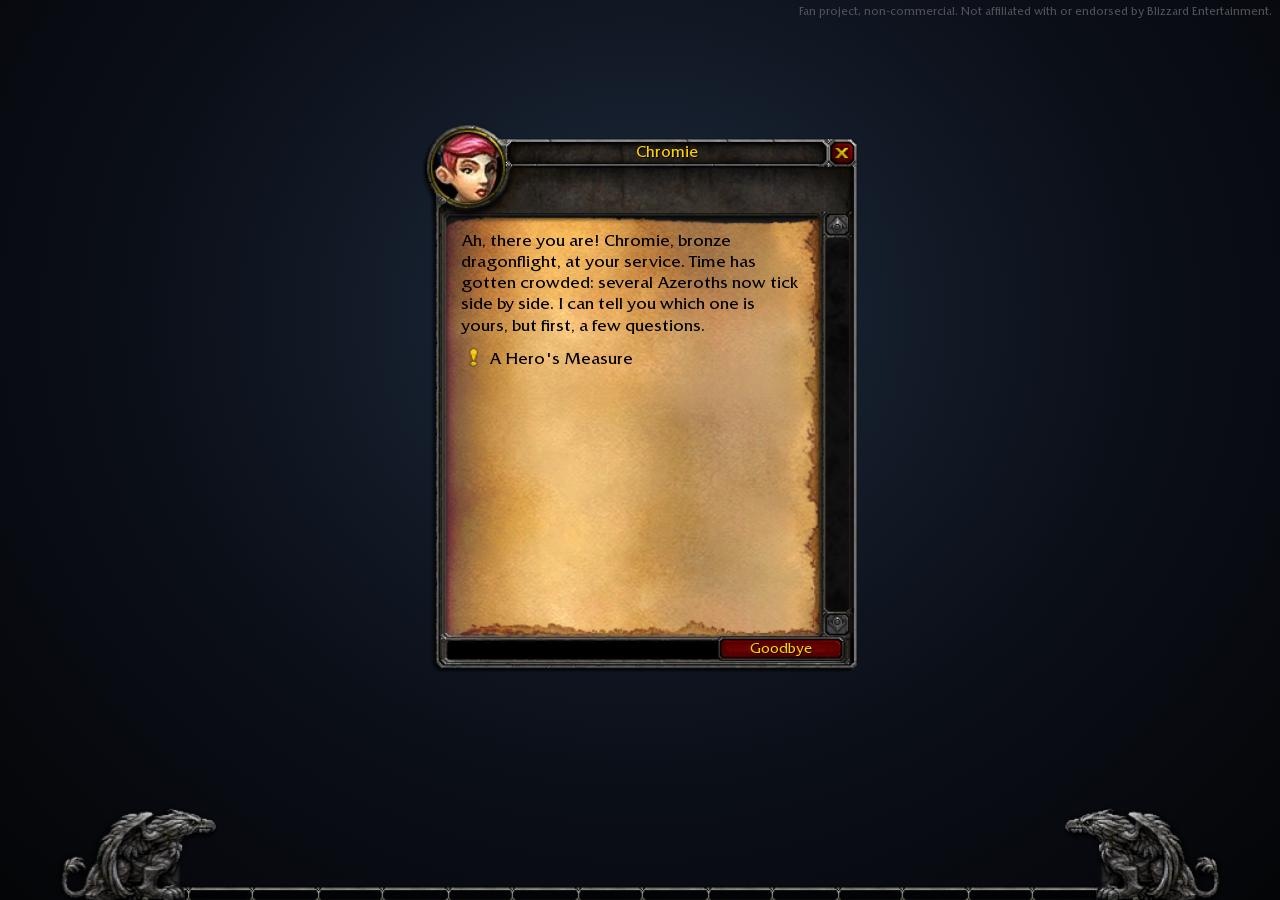
<file: quiz.html>
<!doctype html>
<html lang="en">
  <head>
    <meta charset="utf-8" />
    <meta name="viewport" content="width=device-width, initial-scale=1" />
    <title>Which WoW should I play?</title>
    <link rel="preconnect" href="https://fonts.googleapis.com" />
    <link rel="preconnect" href="https://fonts.gstatic.com" crossorigin />
    <link href="https://fonts.googleapis.com/css2?family=Almendra&family=Marcellus&display=swap" rel="stylesheet" />
    <link rel="stylesheet" href="style.css?v=11" />
  </head>
  <body>
    <main id="app"></main>
    <footer>Fan project, non-commercial. Not affiliated with or endorsed by Blizzard Entertainment.</footer>
    <script src="data.js?v=7"></script>
    <script src="app.js?v=17"></script>
  </body>
</html>
</file>
<file: style.css>
/* Tout est mis en page en pixels du jeu, dans le cadre de quête d'origine
   (351 × 440), puis agrandi d'un bloc par --s (calculé dans app.js, plafonné
   pour que les textures restent nettes). Filtrage bilinéaire, comme le jeu.
   Textures : assets/ui (client du jeu), assets/icons (Wowhead). */

/* Polices du jeu si elles sont déposées dans assets/fonts, sinon approchantes. */
@font-face {
  font-family: "FrizQT";
  src: url("assets/fonts/FRIZQT__.TTF"), local("Friz Quadrata TT"), local("FrizQuadrataTT");
}
@font-face {
  font-family: "Morpheus";
  src: url("assets/fonts/MORPHEUS.TTF"), local("Morpheus");
}

:root {
  /* curseur du jeu (la flèche gantée), partout comme dans l'interface */
  --cursor: url("assets/ui/Point.PNG") 1 1, auto;
  --s: 1;
  --friz: "FrizQT", "Marcellus", Georgia, serif;
  --morpheus: "Morpheus", "Almendra", Georgia, serif;
  --gold: #ffd100;
}

* {
  box-sizing: border-box;
}

html,
body {
  margin: 0;
  cursor: var(--cursor);
  height: 100%;
}

body {
  display: flex;
  flex-direction: column;
  align-items: center;
  justify-content: center;
  overflow-x: hidden;
  background: radial-gradient(ellipse at 50% 35%, #1d2a3c 0%, #0b0f18 55%, #040507 100%);
  font-family: var(--friz);
}

footer {
  position: fixed;
  top: 4px;
  right: 8px;
  color: #50505a;
  font: 11px var(--friz);
}

button {
  font: inherit;
  color: inherit;
  padding: 0;
  background: none;
  border: none;
  cursor: var(--cursor);
}

img {
  display: block;
}

/* ---------- Scène et cadre ---------- */

.stage {
  position: relative;
  width: 351px;
  height: 440px;
  zoom: var(--s);
}

.qf {
  position: relative;
  width: 351px;
  height: 440px;
}

.portrait {
  /* trou du portrait mesuré sur le cadre : x 10–64, y 9–62 */
  position: absolute;
  left: 9px;
  top: 8px;
  width: 56px;
  height: 56px;
  border-radius: 50%;
}

.art {
  position: absolute;
  inset: 0;
  background: url("assets/built/questframe.png") no-repeat;
  pointer-events: none;
}

.qf-title {
  /* intérieur de la barre de titre : x 69–324, y 15–32 */
  position: absolute;
  left: 69px;
  top: 15px;
  width: 256px;
  height: 18px;
  display: grid;
  place-items: center;
  color: var(--gold);
  font-size: 12px;
  text-shadow: 1px 1px 0 #000; /* ombre du jeu : (1, -1) avec y vers le haut, donc vers le bas ici */
}

.scroll {
  /* s'arrête au-dessus du bord déchiré du parchemin (y ≈ 398) */
  position: absolute;
  left: 22px;
  top: 80px;
  width: 296px;
  height: 318px;
  overflow-y: auto;
  scrollbar-width: none;
}

.scroll::-webkit-scrollbar {
  display: none;
}

.content {
  padding: 6px 12px 12px 10px;
  color: #000;
  font-size: 13px;
  line-height: 1.3;
}

.content h2 {
  margin: 0 0 8px;
  font: 18px var(--morpheus);
  color: #000;
}

.content h3 {
  margin: 14px 0 4px;
  font: 17px var(--morpheus);
  color: #000;
}

.content p {
  margin: 0 0 8px;
}

.ask {
  font-size: 14px;
}

.hint {
  color: #3a2408;
}

/* Barre de défilement du jeu dans la colonne de droite du cadre :
   intérieur x 324–342 (entre les filets x 323 et 343), case du haut
   y 73–89, case du bas y 393–409 (sous le filet y 391–392). */
.sb {
  /* Les textures font 32 × 32, partie visible 19 × 17 en (6, 7) : exactement
     la taille des cases, on les y pose à taille réelle (x 318 + 6 = 324).
     Avant : x 319, les boutons et le curseur mordaient d'un pixel sur le
     filet droit. Même colonne dans le journal (questlog-dual). */
  position: absolute;
  left: 318px;
  top: 66px;
  width: 32px;
  height: 344px;
}

.sb-btn {
  position: absolute;
  left: 0;
  width: 32px;
  height: 32px;
  background: var(--up);
}

.sb-btn.up {
  top: 0;
  --up: url("assets/ui/UI-ScrollBar-ScrollUpButton-Up.PNG");
  --down: url("assets/ui/UI-ScrollBar-ScrollUpButton-Down.PNG");
  --off: url("assets/ui/UI-ScrollBar-ScrollUpButton-Disabled.PNG");
  --hl: url("assets/ui/UI-ScrollBar-ScrollUpButton-Highlight.PNG");
}

.sb-btn.down {
  /* 66 + 320 + 7 = 393, haut de la case du bas (avant : 318, 2 px trop haut,
     sur le filet qui la sépare de la glissière) */
  top: 320px;
  --up: url("assets/ui/UI-ScrollBar-ScrollDownButton-Up.PNG");
  --down: url("assets/ui/UI-ScrollBar-ScrollDownButton-Down.PNG");
  --off: url("assets/ui/UI-ScrollBar-ScrollDownButton-Disabled.PNG");
  --hl: url("assets/ui/UI-ScrollBar-ScrollDownButton-Highlight.PNG");
}

.sb-btn::after {
  content: "";
  position: absolute;
  inset: 0;
  background: var(--hl);
  mix-blend-mode: plus-lighter; /* ADD, comme le jeu */
  opacity: 0;
}

.sb-btn:hover:not(:disabled)::after {
  opacity: 1;
}

.sb-btn:active:not(:disabled) {
  background-image: var(--down);
}

.sb-btn:disabled {
  background-image: var(--off);
}

.sb-track {
  position: absolute;
  inset: 0;
  pointer-events: none;
}

.sb-thumb {
  position: absolute;
  left: 0;
  width: 32px;
  height: 32px;
  background: url("assets/ui/UI-ScrollBar-Knob.PNG");
}

/* Bouton de fermeture du jeu, dans la case noire en haut à droite
   (x 328–346, y 15–32 : 19 × 18, la taille exacte de la partie visible de
   UI-Panel-MinimizeButton, x 6–24, y 7–24). Avant : top 7, un pixel trop
   haut, sur le filet du haut de la case. */
.close {
  position: absolute;
  left: 322px;
  top: 8px;
  width: 32px;
  height: 32px;
  background: url("assets/ui/UI-Panel-MinimizeButton-Up.PNG");
}

.close::after {
  content: "";
  position: absolute;
  inset: 0;
  background: url("assets/ui/UI-Panel-MinimizeButton-Highlight.PNG");
  mix-blend-mode: screen;
  mix-blend-mode: plus-lighter; /* ADD, comme le jeu */
  opacity: 0;
}

.close:hover::after,
.close:focus-visible::after {
  opacity: 1;
}

.close:focus-visible {
  outline: none;
}

.close:active {
  background-image: url("assets/ui/UI-Panel-MinimizeButton-Down.PNG");
}

/* Barre des boutons au bas du cadre (intérieur x 21–338) : deux boutons au
   plus, un à chaque bout, comme la fenêtre de quête du jeu. Les séparateurs
   des trois emplacements d'origine sont effacés de built/questframe.png. */
.slot {
  position: absolute;
  /* centrés sur la bande sombre du bas (y 414–428), collés à ses bords
     (x 21–338 ; le bouton visible fait x 1–78 de built/btn-up.png, liseré
     sombre compris) : bouton de gauche à x 21, celui de droite finit à
     x 338. Avant : slot-0 à 19, son liseré sur le cadre, 1 px plus à
     gauche que le bouton de droite n'est à droite. */
  top: 410px;
  height: 21px;
  display: flex;
}

.slot-0 { left: 20px; width: 104px; }
.slot-1 { left: 131px; width: 108px; }
.slot-2 { left: 236px; width: 104px; }

/* ---------- Bouton rouge du jeu ---------- */

.wbtn {
  position: relative;
  width: 100%;
  height: 21px;
  border-style: solid;
  border-width: 0 12px;
  border-image: url("assets/built/btn-up.png") 0 12 fill / 0 12px stretch;
  color: var(--gold);
  font-size: 11px;
  text-shadow: 1px 1px 0 #000;
  white-space: nowrap;
}

.wbtn::after {
  content: "";
  position: absolute;
  inset: 0 -12px;
  border-style: solid;
  border-width: 0 12px;
  border-image: url("assets/built/btn-highlight.png") 0 12 fill / 0 12px stretch;
  mix-blend-mode: screen;
  mix-blend-mode: plus-lighter; /* ADD, comme le jeu */
  opacity: 0;
}

.wbtn:hover:not(:disabled)::after {
  opacity: 1;
}

.wbtn:active:not(:disabled) {
  border-image-source: url("assets/built/btn-down.png");
  padding-top: 2px;
  padding-left: 2px;
}

.wbtn:disabled {
  border-image-source: url("assets/built/btn-disabled.png");
  color: #7f7f7f;
  cursor: var(--cursor);
}

/* ---------- Dialogue de PNJ ---------- */

.gossip {
  display: flex;
  flex-direction: column;
  gap: 3px;
  margin-top: 6px;
}

.gossip-opt {
  position: relative;
  display: flex;
  align-items: flex-start;
  gap: 5px;
  padding: 2px 4px 2px 2px;
  text-align: left;
  color: #000;
  font-size: 13px;
  line-height: 16px;
}

.gossip-opt img {
  width: 16px;
  height: 16px;
  flex: none;
}

.gossip-opt::before {
  content: "";
  position: absolute;
  inset: 0;
  background: url("assets/ui/UI-QuestTitleHighlight.PNG") 0 0 / 100% 100%;
  mix-blend-mode: screen;
  mix-blend-mode: plus-lighter; /* ADD, comme le jeu */
  opacity: 0;
}

.gossip-opt:hover::before,
.gossip-opt:focus-visible::before,
.gossip-opt.selected::before {
  opacity: 1;
}

.gossip-opt:focus-visible {
  outline: none;
}

/* ---------- Objets de récompense ---------- */
/* D'après QuestItemTemplate (147 px de large, icône 39), resserré à 134 px
   pour tenir deux colonnes sur le parchemin : icône 36, cadre du nom posé
   10 px sous le bord droit de l'icône, texte 15 px plus loin. */

.item {
  position: relative;
  display: block;
  width: 134px;
  height: 36px;
  margin: 6px 0 8px;
  text-align: left;
}

.item::before {
  /* cadre du nom : partie visible 106 × 42, centrée sur l'icône */
  content: "";
  position: absolute;
  left: 26px;
  top: -14px;
  width: 118px;
  height: 64px;
  background: url("assets/ui/UI-QuestItemNameFrame.PNG") 0 0 / 100% 100%;
}

.item-slot {
  position: relative;
  display: block;
  width: 36px;
  height: 36px;
}

.item-icon {
  width: 36px;
  height: 36px;
}

/* Cadre d'emplacement du jeu autour de l'icône (comme les boutons d'action). */
.item-slot::after {
  content: "";
  position: absolute;
  left: -14px;
  top: -13px;
  width: 64px;
  height: 64px;
  background: url("assets/ui/UI-Quickslot2.PNG");
  pointer-events: none;
}

.item-name {
  position: absolute;
  left: 41px;
  top: 0;
  width: 86px;
  height: 36px;
  display: flex;
  align-items: center;
  color: #fff;
  font-size: 11px;
  line-height: 12px;
  text-shadow: 1px 1px 0 #000;
}

.q-rare .item-name { color: #3d9cff; }
.q-legendary .item-name { color: #ff8000; }

/* Surbrillance du choix : les deux cases d'UI-QuestItemHighlight, recalées
   sur l'icône et sur le cadre du nom (assets/built/itemhl.png). */
button.item::after {
  content: "";
  position: absolute;
  left: -8px;
  top: -8px;
  width: 150px;
  height: 56px;
  background: url("assets/built/itemhl.png");
  mix-blend-mode: screen;
  mix-blend-mode: plus-lighter; /* ADD, comme le jeu */
  opacity: 0;
  pointer-events: none;
}

button.item:hover::after {
  opacity: 0.5;
}

button.item[aria-pressed="true"]::after {
  opacity: 1;
}

button.item:focus-visible {
  outline: none;
}

button.item:focus-visible::after {
  opacity: 0.5;
}

.item-grid {
  display: grid;
  grid-template-columns: 134px 134px;
  gap: 8px 6px;
  padding: 3px 0;
}

.item-grid .item {
  margin: 0;
}

.counter {
  margin-top: 6px !important;
  color: #3a2408;
}

/* ---------- Curseur des options du jeu ---------- */

.wslider {
  margin-top: 18px;
}

.wslider-track {
  position: relative;
  height: 17px;
  margin: 0 6px;
  border-style: solid;
  border-width: 6px;
  border-image: url("assets/built/slider9.png") 8 fill / 6px stretch;
  background: url("assets/ui/UI-SliderBar-Background.PNG");
  background-clip: padding-box;
}

.wslider input {
  -webkit-appearance: none;
  appearance: none;
  position: absolute;
  left: -16px;
  right: -16px;
  top: -13px; /* partie visible du curseur centrée sur la piste */
  height: 32px;
  margin: 0;
  background: transparent;
  cursor: var(--cursor);
}

.wslider input::-webkit-slider-thumb {
  -webkit-appearance: none;
  width: 32px;
  height: 32px;
  border: none;
  background: url("assets/ui/UI-SliderBar-Button-Horizontal.PNG");
}

.wslider input::-moz-range-thumb {
  width: 32px;
  height: 32px;
  border: none;
  border-radius: 0;
  background: url("assets/ui/UI-SliderBar-Button-Horizontal.PNG");
}

.wslider input:focus-visible {
  outline: none;
}

.wslider-labels {
  display: flex;
  justify-content: space-between;
  margin: 3px 8px 0;
  font-size: 11px;
  color: #3a2408;
}

.slider-caption {
  min-height: 3.2em;
  margin-top: 16px !important;
  text-align: center;
  font-size: 14px;
}

/* ---------- Barre d'action et cadran ---------- */

.schedule {
  display: flex;
  flex-direction: column;
  align-items: center;
  gap: 12px;
  margin-top: 6px;
}

.actionbar {
  display: flex;
  gap: 4px;
  padding: 2px 0;
}

/* Bouton d'action du jeu : 36 × 36, cadre UI-Quickslot2 (64 × 64) centré
   avec 1 px de décalage vers le bas, surbrillances en mode additif. */
.abtn {
  position: relative;
  width: 36px;
  height: 36px;
}

.abtn::after {
  content: "";
  position: absolute;
  left: -14px;
  top: -13px;
  width: 64px;
  height: 64px;
  background: url("assets/ui/UI-Quickslot2.PNG");
  pointer-events: none;
}

.abtn-icon {
  width: 36px;
  height: 36px;
  filter: grayscale(1) brightness(0.45);
}

.abtn.checked .abtn-icon {
  filter: none;
}

.abtn::before {
  content: "";
  position: absolute;
  inset: 0;
  z-index: 1;
  background: url("assets/ui/ButtonHilight-Square.PNG") 0 0 / 100% 100%;
  mix-blend-mode: screen;
  mix-blend-mode: plus-lighter;
  opacity: 0;
  pointer-events: none;
}

.abtn:hover::before,
.abtn:focus-visible::before {
  opacity: 1;
}

.abtn.checked::before {
  background-image: url("assets/ui/CheckButtonHilight.PNG");
  opacity: 1;
}

.abtn:focus-visible {
  outline: none;
}

.hotkey {
  position: absolute;
  top: 2px;
  right: 2px;
  z-index: 2;
  color: #bfbfbf;
  font: 10px/10px Arial, sans-serif;
  text-shadow: 1px -1px 0 #000, -1px 1px 0 #000;
}

.macro {
  position: absolute;
  left: 0;
  right: 0;
  bottom: 2px;
  z-index: 2;
  text-align: center;
  color: #fff;
  font-size: 10px;
  line-height: 11px;
  text-shadow: 1px -1px 0 #000, -1px 1px 0 #000;
}

/* Cadran : anneau de la minicarte Classic (144 px, réduit à 128), fond sombre,
   balayage façon temps de recharge, curseur qui court sur l'anneau. */
@property --deg {
  syntax: "<angle>";
  inherits: true;
  initial-value: 0deg;
}

.dial {
  --deg: 30deg;
  position: relative;
  transition: --deg 0.45s cubic-bezier(0.2, 0.8, 0.2, 1);
  width: 128px;
  height: 128px;
  touch-action: none;
  user-select: none;
  cursor: var(--cursor);
  outline: none;
}

.dial-face,
.dial-sweep {
  position: absolute;
  left: 9px;
  top: 9px;
  width: 110px;
  height: 110px;
  border-radius: 50%;
}

.dial-face {
  background: radial-gradient(circle, #6a5431 0%, #3a2d17 60%, #1a130a 100%);
}

/* L'icône de la montre, à sa taille d'origine pour rester nette. */
.dial-icon {
  position: absolute;
  left: 36px;
  top: 36px;
  width: 56px;
  height: 56px;
  border-radius: 50%;
  opacity: 0.55;
}

/* La partie choisie reste éclairée, le reste s'assombrit. */
.dial-sweep {
  background: conic-gradient(rgb(255 209 0 / 0.22) 0 var(--deg), rgb(0 0 0 / 0.55) var(--deg) 360deg);
}

.dial-ring {
  position: absolute;
  inset: 0;
  width: 128px;
  height: 128px;
}

.dial:focus-visible .dial-ring {
  filter: brightness(1.4);
}

.dial-value {
  position: absolute;
  inset: 0;
  display: grid;
  place-items: center;
  color: #ffea8a;
  font-size: 22px;
  text-shadow: 0 0 2px #000, 1px 1px 0 #000, -1px -1px 0 #000, 1px -1px 0 #000, -1px 1px 0 #000;
}

.dial.dragging {
  transition-duration: 0.12s;
}

/* 24 graduations, plus marquées toutes les 6 heures, sur l'anneau intérieur. */
.dial-ticks {
  position: absolute;
  left: 9px;
  top: 9px;
  width: 110px;
  height: 110px;
  border-radius: 50%;
  background:
    repeating-conic-gradient(from -1deg, rgb(255 225 140 / 0.9) 0 2deg, transparent 2deg 90deg),
    repeating-conic-gradient(from -0.5deg, rgb(255 225 140 / 0.45) 0 1deg, transparent 1deg 15deg);
  -webkit-mask: radial-gradient(circle, transparent 47px, #000 48px, #000 54px, transparent 55px);
  mask: radial-gradient(circle, transparent 47px, #000 48px, #000 54px, transparent 55px);
  pointer-events: none;
}

/* L'aiguille tourne avec --deg ; le curseur du jeu est à son bout, sur
   l'anneau (rayon 58). Partie visible du curseur : 12 × 19, centrée en 15 × 15.5. */
.dial-hand {
  position: absolute;
  inset: 0;
  transform: rotate(var(--deg));
  pointer-events: none;
}

.dial-knob {
  position: absolute;
  left: 49px;
  top: -9.5px;
  width: 32px;
  height: 32px;
  animation: knob-glow 2.4s ease-in-out infinite;
}

@keyframes knob-glow {
  50% {
    filter: brightness(1.35) drop-shadow(0 0 3px rgb(255 209 0 / 0.9));
  }
}

.dial-ring {
  transition: filter 0.2s;
}

.dial.dragging .dial-ring,
.dial:hover .dial-ring {
  filter: brightness(1.25) drop-shadow(0 0 4px rgb(255 209 0 / 0.7));
}

.dial-value {
  display: flex;
  justify-content: center;
  align-items: center;
  font-variant-numeric: tabular-nums;
}

.dial-value .hh,
.dial-value .mm {
  width: 2ch;
}

.dial-value .hh {
  text-align: right;
}

.schedule-summary {
  text-align: center;
}

/* ---------- Puces, info-bulle, réputation ---------- */

.bullets {
  margin: 0 0 8px;
  padding: 0;
  list-style: none;
}

.bullets li {
  position: relative;
  padding-left: 16px;
  margin-bottom: 3px;
}

.bullets li::before {
  content: "";
  position: absolute;
  left: -1px;
  top: 0;
  width: 16px;
  height: 16px;
  background: url("assets/ui/UI-Quest-BulletPoint.PNG");
}

.tooltip {
  /* GameTooltip : bord de 16 px, fond inséré de 5 px, texte à 10 px du bord */
  position: relative;
  z-index: 0;
  margin: 8px 0 6px;
  padding: 10px;
  color: #fff;
  font-size: 12px;
  line-height: 14px;
}

.tooltip::before {
  content: "";
  position: absolute;
  inset: 5px;
  z-index: -1;
  background: rgb(13 13 28 / 0.91);
}

.tooltip::after {
  content: "";
  position: absolute;
  inset: 0;
  border: 16px solid transparent;
  border-image: url("assets/built/tooltip9.png") 16 / 16px stretch;
  pointer-events: none;
}

.t-name {
  font-size: 14px;
  line-height: 16px;
  color: #ff8000;
}

.t-row {
  display: flex;
  justify-content: space-between;
  gap: 8px;
}

.t-green { color: #1eff00; }
.t-red { color: #ff2020; }
.t-flavor { color: var(--gold); margin-top: 2px; }

.rep-list {
  display: flex;
  flex-direction: column;
  gap: 3px;
}

.rep-row {
  display: grid;
  grid-template-columns: 1fr 140px;
  align-items: center;
  gap: 6px;
  font-size: 11px;
  line-height: 13px;
}

/* Barre de réputation : cadre du jeu en trois morceaux (assets/built/repbar.png,
   21 px de haut), remplissage de 13 px vu à travers son creux. */
.rep-bar {
  position: relative;
  height: 21px;
}

.rep-bar::before {
  content: "";
  position: absolute;
  left: 6px;
  right: 6px;
  top: 4px;
  height: 13px;
  background: rgb(0 0 0 / 0.3);
}

.rep-bar::after {
  content: "";
  position: absolute;
  inset: 0;
  z-index: 1;
  border-style: solid;
  border-width: 0 12px;
  border-image: url("assets/built/repbar.png") 0 12 fill / 0 12px stretch;
  pointer-events: none;
}

.rep-fill {
  position: absolute;
  left: 6px;
  top: 4px;
  width: calc((100% - 12px) * var(--p) / 100);
  height: 13px;
  background-image: url("assets/ui/UI-StatusBar.PNG");
  background-size: 100% 100%;
  /* overlay : la couleur de la réputation garde son éclat, la texture du
     jeu n'apporte que son relief (en multiply, tout virait au noir) */
  background-blend-mode: overlay;
}

.rep-bar span {
  position: absolute;
  inset: 0;
  z-index: 2;
  display: grid;
  place-items: center;
  color: #fff;
  font-size: 10px;
  text-shadow: 1px 1px 0 #000;
}

/* ---------- Barre principale, XP et griffons ---------- */
/* Tout en bas de l'écran, comme en jeu. Bouts repris de mainbar.png, milieu
   répété (bar-tile.png : deux bulles d'XP sur la section sans cases de
   UI-MainMenuBar-Dwarf). Le remplissage passe sous la bande, par ses jours. */

.bottom {
  position: fixed;
  left: 0;
  right: 0;
  bottom: 0;
  display: flex;
  justify-content: center;
  pointer-events: none;
}

.mainbar {
  position: relative;
  pointer-events: auto;
  height: 55px;
  zoom: var(--s);
}

/* Seule la bande d'XP (12 px) est gardée, posée au ras du bas de l'écran ;
   les griffons restent à leur place, pieds en bas. */
.bar-art {
  position: absolute;
  left: 0;
  right: 0;
  bottom: 0;
  height: 12px;
  z-index: 1;
  background:
    url("assets/built/strip-left.png") left top no-repeat,
    url("assets/built/strip-right.png") right top no-repeat,
    url("assets/built/bar-strip.png") 6px 0 repeat-x;
}

.xp {
  position: absolute;
  left: 6px;
  right: 6px;
  /* creux des bulles : lignes 5 à 10 de la bande (bar-strip, 12 px ; alpha
     nul de 5 à 10, filet du bas en 11). Avant : 5 px de haut (lignes 6 à 10),
     la ligne 5 laissait voir le monde entre le filet et le remplissage. */
  bottom: 1px;
  height: 6px;
  background: rgb(0 0 0 / 0.7);
}

.xp-fill {
  height: 100%;
  background: url("assets/built/xpfill.png") 0 0 / 100% 100%;
  transition: width 0.4s;
}

.xp-label {
  /* centré sur le creux (lignes 5 à 10, centre 8), un pixel au-dessus comme
     le texte de la barre du jeu (OverlayFrame.Text : CENTER, y = 1) : milieu
     des capitales à 6,6. Avant : 5,6, à cheval sur le filet du haut. */
  position: absolute;
  left: 0;
  right: 0;
  bottom: -2px;
  z-index: 2;
  text-align: center;
  color: #fff;
  font-size: 10px;
  line-height: 14px;
  text-shadow: 1px 1px 0 #000;
  opacity: 0;
  transition: opacity 0.15s;
}

/* Comme en jeu, le texte de l'XP n'apparaît qu'au survol. */
.mainbar:hover .xp-label {
  opacity: 1;
}

/* Griffon 128 × 128 centré à 32 px de chaque bout, pieds au ras du bas. */
.gryphon {
  display: none;
  pointer-events: none;
  position: absolute;
  bottom: 0;
  width: 128px;
  height: 128px;
  z-index: 3;
}

.with-gryphons .gryphon {
  display: block;
}

.gryphon.left {
  left: -96px;
}

.gryphon.right {
  right: -96px;
  transform: scaleX(-1);
}

/* Info-bulle posée par-dessus le cadre, au survol de l'objet. */
.tooltip.floating {
  position: absolute;
  z-index: 20;
  width: 250px;
  margin: 0;
  pointer-events: none;
}

/* Texte de quête révélé lettre à lettre (voir typewrite dans app.js). */
.content .tw {
  opacity: 0;
  transition: opacity 0.35s linear;
}

.content.typed .tw {
  opacity: 1;
}

.content.typed-now .tw {
  transition: none;
  opacity: 1;
}

/* options : cachées pendant l'écriture, puis toutes visibles d'un coup */
.content .tw-later {
  opacity: 0;
  visibility: hidden;
  transition: opacity 0.3s ease-out var(--tw-after, 0s), visibility 0s linear var(--tw-after, 0s);
}

.content.typed .tw-later {
  opacity: 1;
  visibility: visible;
}

.content.typed-now .tw-later {
  transition: none;
  opacity: 1;
  visibility: visible;
}

@media (prefers-reduced-motion: reduce) {
  .content .tw,
  .content .tw-later {
    transition: none;
    opacity: 1;
    visibility: visible;
  }
}

/* ---------- Journal de quêtes ----------
   Cadre double de Wrath/MoP Classic (UI-QuestLogDualPane, 682 × 440),
   géométrie mesurée sur la texture : liste x 20–319 / y 74–409, colonne de
   défilement x 324–342 et x 654–672, parchemin x 348–650 / y 77–408,
   emplacements de boutons y 413–429. */

.stage.log,
.stage.log .qf {
  width: 682px;
}

.stage.log .art {
  background-image: url("assets/built/questlog-dual.png");
}

.log-title {
  width: 586px;
}

.log-close {
  left: 652px;
}

.log-count {
  position: absolute;
  right: 26px;
  top: 46px;
  color: #fff;
  font-size: 11px;
  text-shadow: 1px 1px 0 #000;
}

.log-count span {
  color: var(--gold);
}

.log-list-scroll {
  left: 20px;
  top: 76px;
  width: 300px;
  height: 332px;
}

.log-detail-scroll {
  left: 352px;
  top: 82px;
  width: 296px;
  height: 322px;
}

.log-sb-detail {
  /* colonne x 654–672 (filets x 653 et 673) : 654 − 6 */
  left: 648px;
}

.log-slot-0 { left: 21px; width: 102px; }
.log-slot-1 { left: 131px; width: 89px; }
.log-slot-2 { left: 227px; width: 91px; }
.log-slot-3 { left: 597px; width: 73px; }

.log-list {
  display: flex;
  flex-direction: column;
  padding: 4px 6px 4px 2px;
}

/* Ligne de la liste (QuestLogTitleButton) : 16 px, texte à 20 px du bord,
   étiquette « (Complete) » calée à droite, même couleur. */
.log-row {
  position: relative;
  display: flex;
  align-items: center;
  height: 16px;
  padding: 0 4px 0 20px;
  font-size: 12px;
  text-align: left;
  color: var(--c);
  text-shadow: 1px 1px 0 #000;
  white-space: nowrap;
}

.log-row-title {
  flex: 1;
  overflow: hidden;
  text-overflow: ellipsis;
}

.log-row-tag {
  margin-left: 6px;
}

/* surbrillance : UI-QuestLogTitleHighlight teinte de la couleur de la ligne (ADD) */
.log-row::before {
  content: "";
  position: absolute;
  inset: 0 0 0 2px;
  background: var(--c);
  mask: url("assets/built/qlog-highlight.png") 0 0 / 100% 100%;
  opacity: 0;
}

.log-row:hover::before,
.log-row.selected::before {
  opacity: 1;
}

.log-row:hover,
.log-row.selected {
  color: #fff;
}

.log-header {
  --c: #b3b3b3;
  padding-left: 20px;
}

.log-toggle {
  position: absolute;
  left: 2px;
  top: 0;
  width: 16px;
  height: 16px;
  background: url("assets/ui/qlog/UI-MinusButton-Up.PNG");
}

.log-toggle.plus {
  background-image: url("assets/ui/qlog/UI-PlusButton-Up.PNG");
}

.log-header:active .log-toggle {
  background-image: url("assets/ui/qlog/UI-MinusButton-Down.PNG");
}

.log-header:active .log-toggle.plus {
  background-image: url("assets/ui/qlog/UI-PlusButton-Down.PNG");
}

.log-quest {
  padding-left: 20px;
}

.log-empty {
  margin: 8px 0 0 20px;
  color: #b3b3b3;
  font-size: 12px;
}

/* parchemin : QuestFont noir ; objectif rempli en gris foncé (0.2), comme le jeu */
.log-objective {
  margin: 0 0 2px !important;
  color: #000;
}

.log-objective.finished {
  color: #333;
}

.log-detail h3 {
  margin-top: 12px;
}

.log-xp {
  margin-top: 8px !important;
}

/* ligne d'expérience sous les récompenses */
.xp-line {
  color: #3a2408;
}


/* Roulement de tambour avant le verdict : les lignes apparaissent une à une. */
.drum {
  font-size: 14px;
  opacity: 0;
  transition: opacity 0.35s;
}
.drum.shown {
  opacity: 1;
}
</file>
